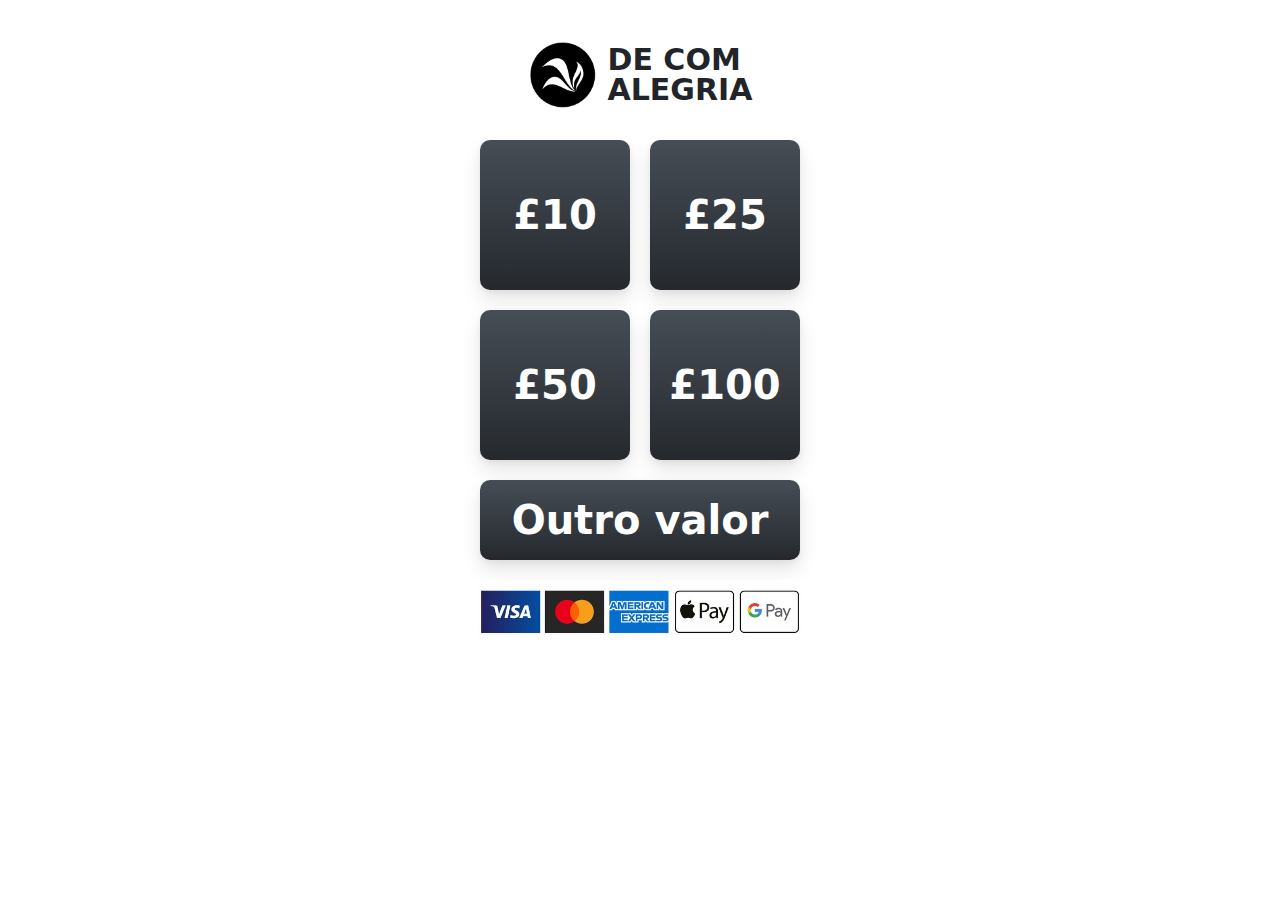
<file: donate.html>
<!--
	https://www.chartjs.org/docs/latest/charts/area.html
	https://www.figma.com/color-palettes/pastel/
-->
<!DOCTYPE html>
<html lang="en">
<head>
	<meta charset="UTF-8">
	<meta name="viewport" content="width=device-width, initial-scale=1.0">
	<link rel="icon" type="image/x-icon" href="favicon.ico">
	<link href="https://cdn.jsdelivr.net/npm/bootstrap@5.3.7/dist/css/bootstrap.min.css" rel="stylesheet">
	<link rel="stylesheet" href="main.css" as="style">
	<title>Palavra Viva Church</title>
	<style>
        .payment-logo-wrap {
			display: flex;
			justify-content: center;
			align-items: center;
			font-size: 30px;
			font-weight: 900;
			line-height: 30px;
			margin: 40px 0 20px;
        }
        .payment-logo {
			width: 70px;
			height: 70px;
			border-radius: 100px;
			margin-right: 10px;
        }
        .box-container {
			display: flex;
			align-items: center;
			justify-content: center;
			color: #ffffff;
        }
        .box {
            background-image: linear-gradient(#464d55, #25292e);
			box-shadow: 0 10px 20px rgba(0, 0, 0, .1),0 3px 6px rgba(0, 0, 0, .05);
			border-radius: 10px;
			color: #ffffff;
			margin: 10px;
			width: 150px;
			height: 150px;
			display: flex;
			align-items: center;
			justify-content: center;
			font-size: 40px;
			font-weight: bold;
			text-decoration: none;
        }
		.other-value {
			width: 320px;
			height: 80px;
		}
		.payment-options {
			width: 360px;
			margin-top: 10px;
		}
	</style>
</head>
<body>
<div class="container">
	<div class="wrapper">
		<div class="payment-logo-wrap">
			<img class="payment-logo" src="logo.png" alt="Logo">
			DE COM<br>ALEGRIA
		</div>
		<div class="box-container">
			<a href="https://pay.sumup.com/b2c/QOG2R0EJ" class="box">£10</a>
			<a href="https://pay.sumup.com/b2c/Q63RHGNV"  class="box">£25</a>
		</div>
		<div class="box-container">
			<a href="https://pay.sumup.com/b2c/QQNHW3NH"  class="box">£50</a>
			<a href="https://pay.sumup.com/b2c/QBW3GKUW"  class="box">£100</a>
		</div>
		<div class="box-container">
			<a href="https://pay.sumup.com/b2c/QNIHQ8EK"  class="box other-value">Outro valor</a>
		</div>
		<div class="box-container">
			<img class="payment-options" src="payment-options.jpg" alt="Payment Options">
		</div>
	</div>
</div>
</body>
</html>
</file>
<file: main.css>
nav {
    margin-bottom: 30px;
}
.navbar-brand img {
    border-radius: 50px;
    margin-right: 10px;
}
.body {
    padding: 0 30px;
}
</file>
